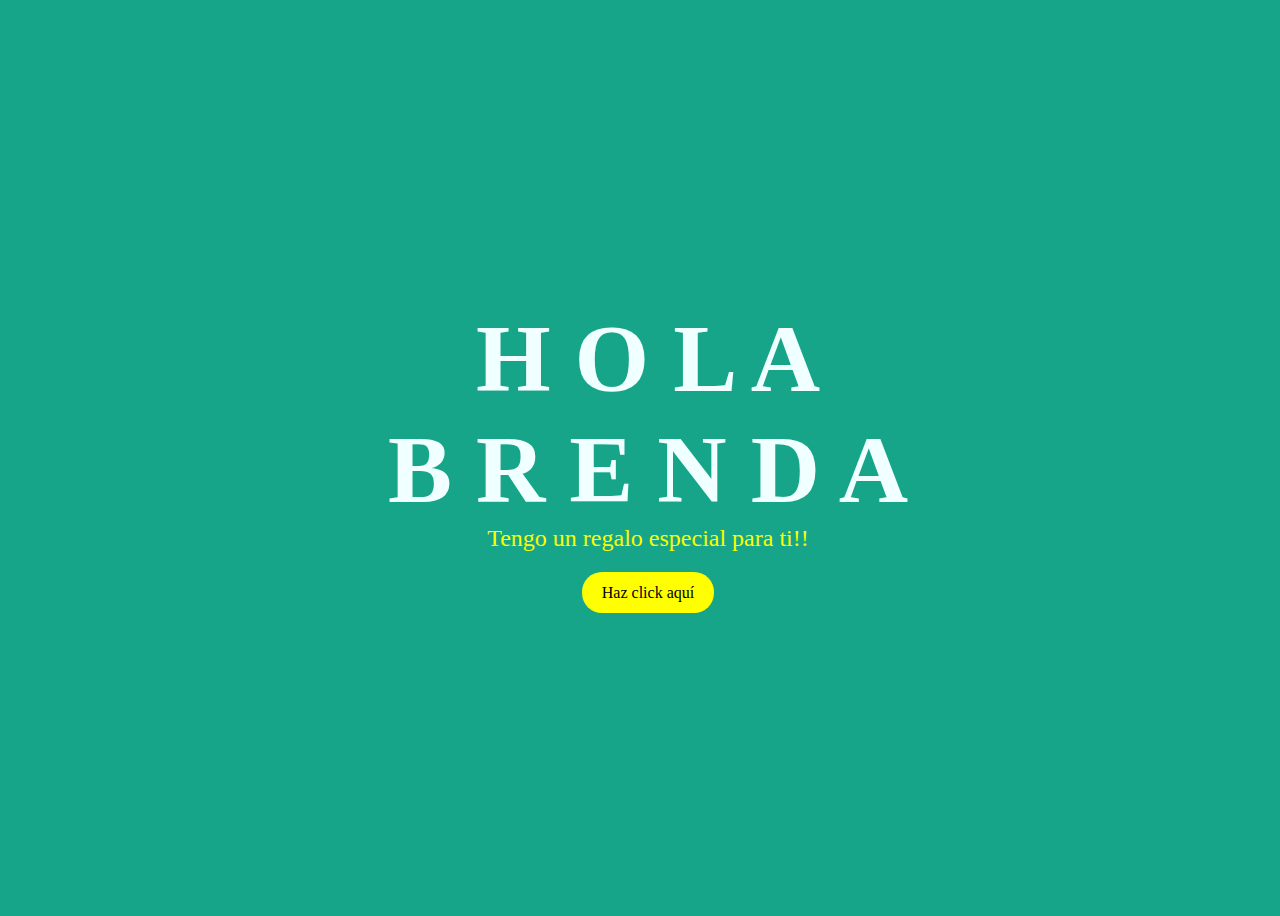
<file: index.html>
<!DOCTYPE html>
<html lang="en">
<head>
    <meta charset="UTF-8">
    <meta http-equiv="X-UA-Compatible" content="IE=edge">
    <meta name="viewport" content="width=device-width, initial-scale=1.0">
    <link rel="stylesheet" href="./style2.css">
    <link rel="icon" href="./flowers.png" type="image/x-icon">
    <title>FLORES_BREN</title>
</head>
<body>
    <div class="greetings">
        <span>H</span>
        <span>O</span>
        <span>L</span>
        <span>A</span>
    </div>
    <div class="greetings">
        <span>B</span>
        <span>R</span>
        <span>E</span>
        <span>N</span>
        <span>D</span>
        <span>A</span>
    </div>
    <div class="description">
        <span>Tengo un regalo especial para ti!!</span>
        <!-- <span>Para la mujer mas bella del mundo entero!!</span> -->
    </div>
    <div class="button">
        <button>
            <a href="FLORES.html">Haz click aquí</a>
        </button>
        
    </div>
</body>
</html>
</file>
<file: style2.css>
@import url('https://fonts.googleapis.com/css2?family=Poppins:ital,wght@0,500;1,900&display=swap');
*{
    font-family: cursive;
}
body{
    color: azure;
    width: 100%;
    height: 100vh;
    display: flex;
    flex-direction: column;
    align-items: center;
    justify-content: center;
    background-color: #17a589;
}
.greetings{
    font-size: 6rem;
    font-weight: 900;
}
.greetings > span{
    animation: glow 2.5s ease-in-out infinite;
}
@keyframes glow{
    0%, 100%{
        color: #fff;
        text-shadow: 0 0 12px #fbff00, 0 0 50px #fbff00, 0 0 100px #fbff00;
    }
    10%, 90%{
        color: #696565;
        text-shadow: none;
    }
}
.greetings > span:nth-child(2){
    animation-delay: .2s ;
}
.greetings > span:nth-child(3){
    animation-delay: .4s ;
}
.greetings > span:nth-child(4){
    animation-delay: .6s;
}
.greetings > span:nth-child(5){
    animation-delay: .8s;
}

.description{
    font-size: 1.5rem;
    margin-bottom: 20px;
}

.button a{
    text-decoration: none;
    font-size: 1rem;
    color: white;
}

@media screen and (max-width:574px){
    .greetings{
        display: block;
        font-size: 3rem;
        font-weight: 500;
        text-align: center;
    }
    .description{
        font-size: 1rem;
    }
    
    .button a{
        font-size: .5rem;
    }
}

.description{
    color: #fbff00;
}

/* Estilo para el botón */
.button button {
    background-color: yellow; /* Fondo amarillo */
    border: none; /* Sin bordes */
    padding: 10px 20px; /* Ajusta el relleno según tu preferencia */
    font-size: 18px; /* Tamaño de fuente */
    cursor: pointer;
    position: relative; /* Necesario para el resplandor */
    border-radius: 20px; /* Esquinas redondeadas */
    transition: background-color 0.3s ease-in-out; /* Transición suave para el color de fondo */
  }
  
  /* Estilo para el enlace dentro del botón */
  .button button a {
    text-decoration: none; /* Elimina el subrayado del enlace */
    color: inherit; /* Hereda el color del texto del botón */
  }
  
  /* Efecto de resplandor al pasar el cursor sobre el botón */
  .button button:hover {
    background-color: orange; /* Cambia el color de fondo al pasar el mouse a naranja */
    box-shadow: 0 0 10px yellow, 0 0 20px yellow, 0 0 30px yellow; /* Efecto de resplandor amarillo */
  }
</file>
